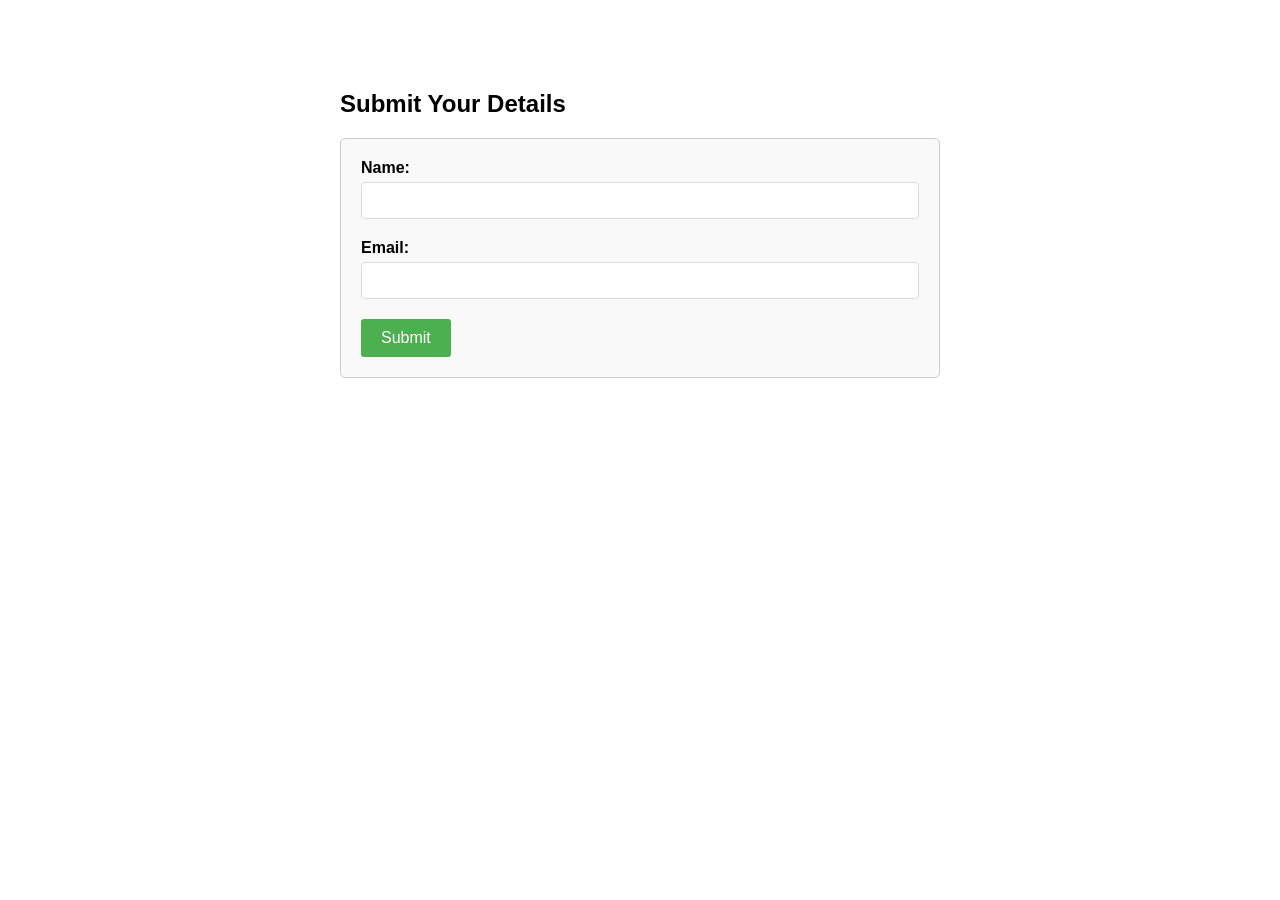
<file: WT/PHP SCRIPTS/web_form.html>
<!DOCTYPE html>
<html lang="en">
<head>
    <meta charset="UTF-8">
    <meta name="viewport" content="width=device-width, initial-scale=1.0">
    <title>Web Form Handling</title>
    <style>
        body {
            font-family: Arial, sans-serif;
            max-width: 600px;
            margin: 50px auto;
            padding: 20px;
        }
        form {
            border: 1px solid #ccc;
            padding: 20px;
            border-radius: 5px;
            background-color: #f9f9f9;
        }
        label {
            display: block;
            margin-bottom: 5px;
            font-weight: bold;
        }
        input[type="text"],
        input[type="email"] {
            width: 100%;
            padding: 10px;
            margin-bottom: 20px;
            border: 1px solid #ddd;
            border-radius: 3px;
            box-sizing: border-box;
        }
        input[type="submit"] {
            background-color: #4CAF50;
            color: white;
            padding: 10px 20px;
            border: none;
            border-radius: 3px;
            cursor: pointer;
            font-size: 16px;
        }
        input[type="submit"]:hover {
            background-color: #45a049;
        }
    </style>
</head>
<body>
    <h2>Submit Your Details</h2>
    <form action="webforms.php" method="GET">
        <label for="name">Name:</label>
        <input type="text" id="name" name="name" required><br>
        
        <label for="email">Email:</label>
        <input type="email" id="email" name="email" required><br>
        
        <input type="submit" value="Submit">
    </form>
</body>
</html>
</file>
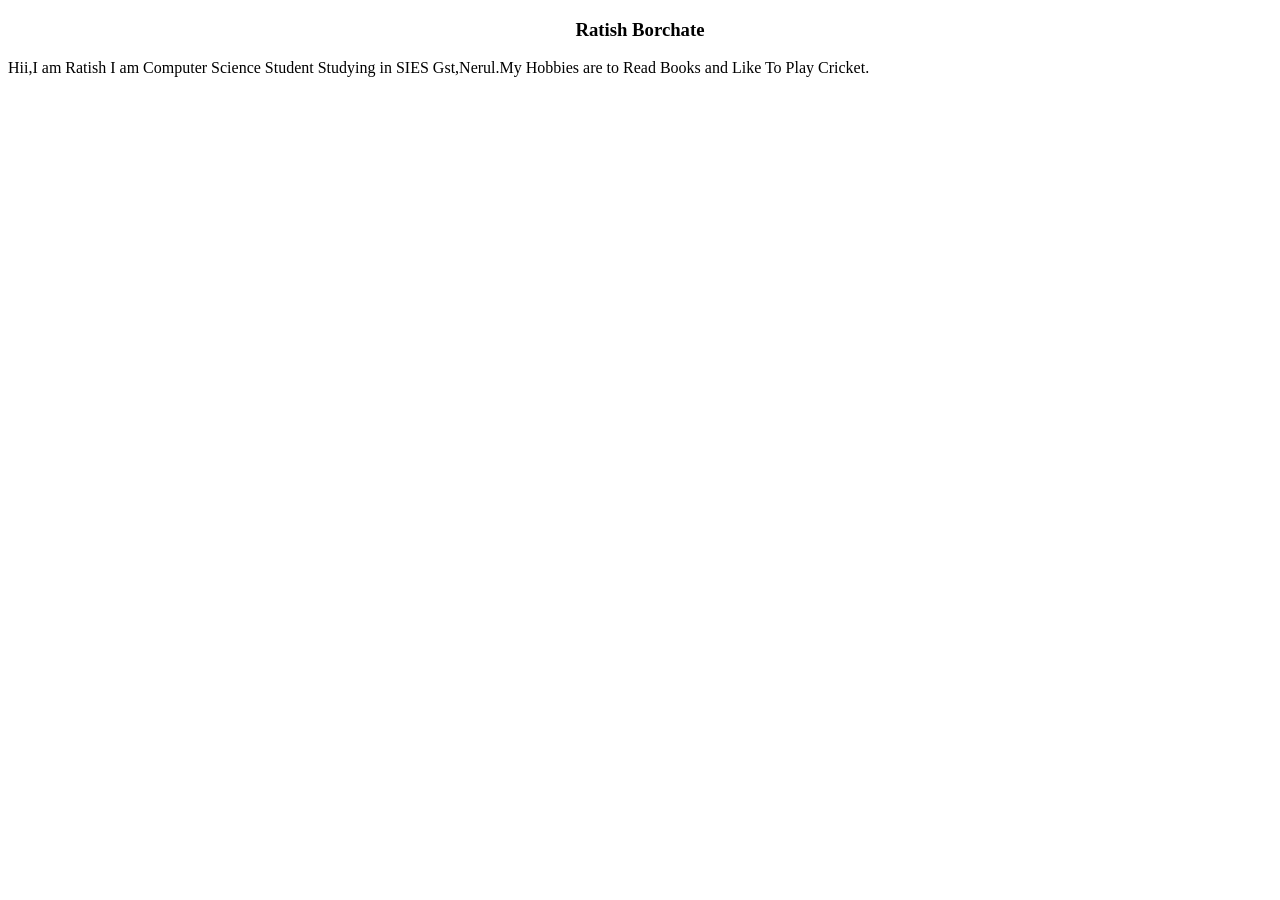
<file: WT/Projects/index_2.html>
<!DOCTYPE html>
<html lang="en">
<head>
    <meta charset="UTF-8">
    <meta name="viewport" content="width=device-width, initial-scale=1.0">
    <title>Blog</title>
</head>
<body>
    <center><h3>Ratish Borchate</h3></center>
    <div>
        <p>
            Hii,I am Ratish I am Computer Science Student Studying in SIES
            Gst,Nerul.My Hobbies are to Read Books and Like To Play Cricket.

    </div>
</body>
</html>
</file>
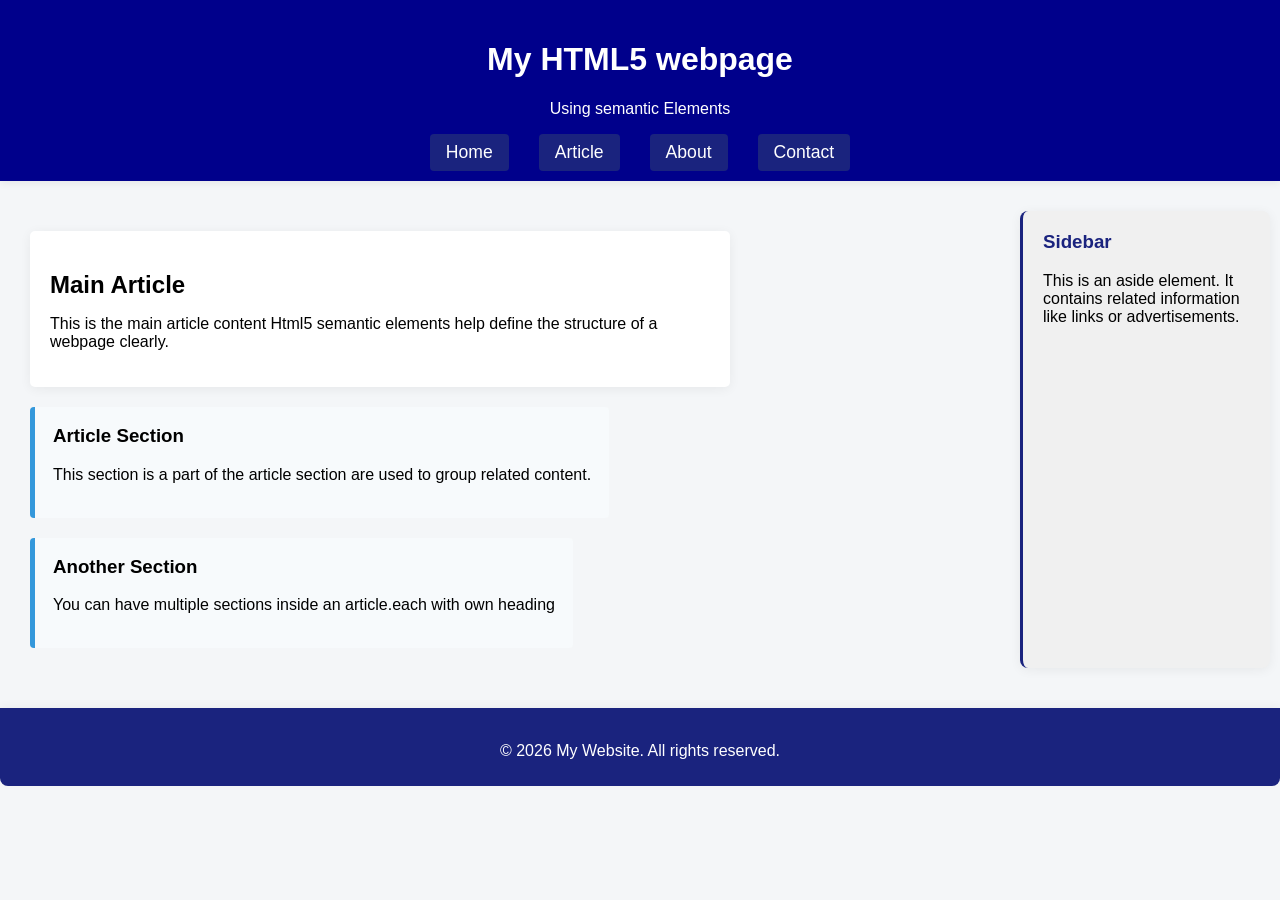
<file: WT/Projects/index_3.html>
<!DOCTYPE html>
<html lang="en">
<head>
    <meta charset="UTF-8">
    <meta name="viewport" content="width=device-width, initial-scale=1.0">
    <title>Html Semantic Page</title>
    <link rel="stylesheet" href="../Assets/style.css">
</head>
<body>
    <header> 
    
        <div class="Navbar">
            <h1>My HTML5 webpage</h1>
            <p>Using semantic Elements</p>
        </div>
        <div class="Navbar2">
            <ul>
                <li>Home</li>
                <li>Article</li>
                <li>About</li>
                <li>Contact</li>
            </ul>
        </div>


</header>

<div class="container">
    <main>
        <article>
            <h2>Main Article</h2>
            <p>This is the main article content Html5 semantic elements help define the structure of a webpage clearly.</p>
        </article>

        <section>
            <h3>Article Section</h3>
            <p>This section is a part of the article section are used to group related content.</p>
        </section>

        <section>
            <h3>Another Section</h3>
            <p>You can have multiple sections inside an article.each with own heading</p>
        </section>
    </main>

    <aside class="sidebar">
        <h3>Sidebar</h3>
        <p>This is an aside element. It contains related
            information like links or advertisements.
        </p>
    </aside>
</div>

<footer>
    <p>&copy; 2026 My Website. All rights reserved.</p>

</footer>

     
</body>
</html>
</file>
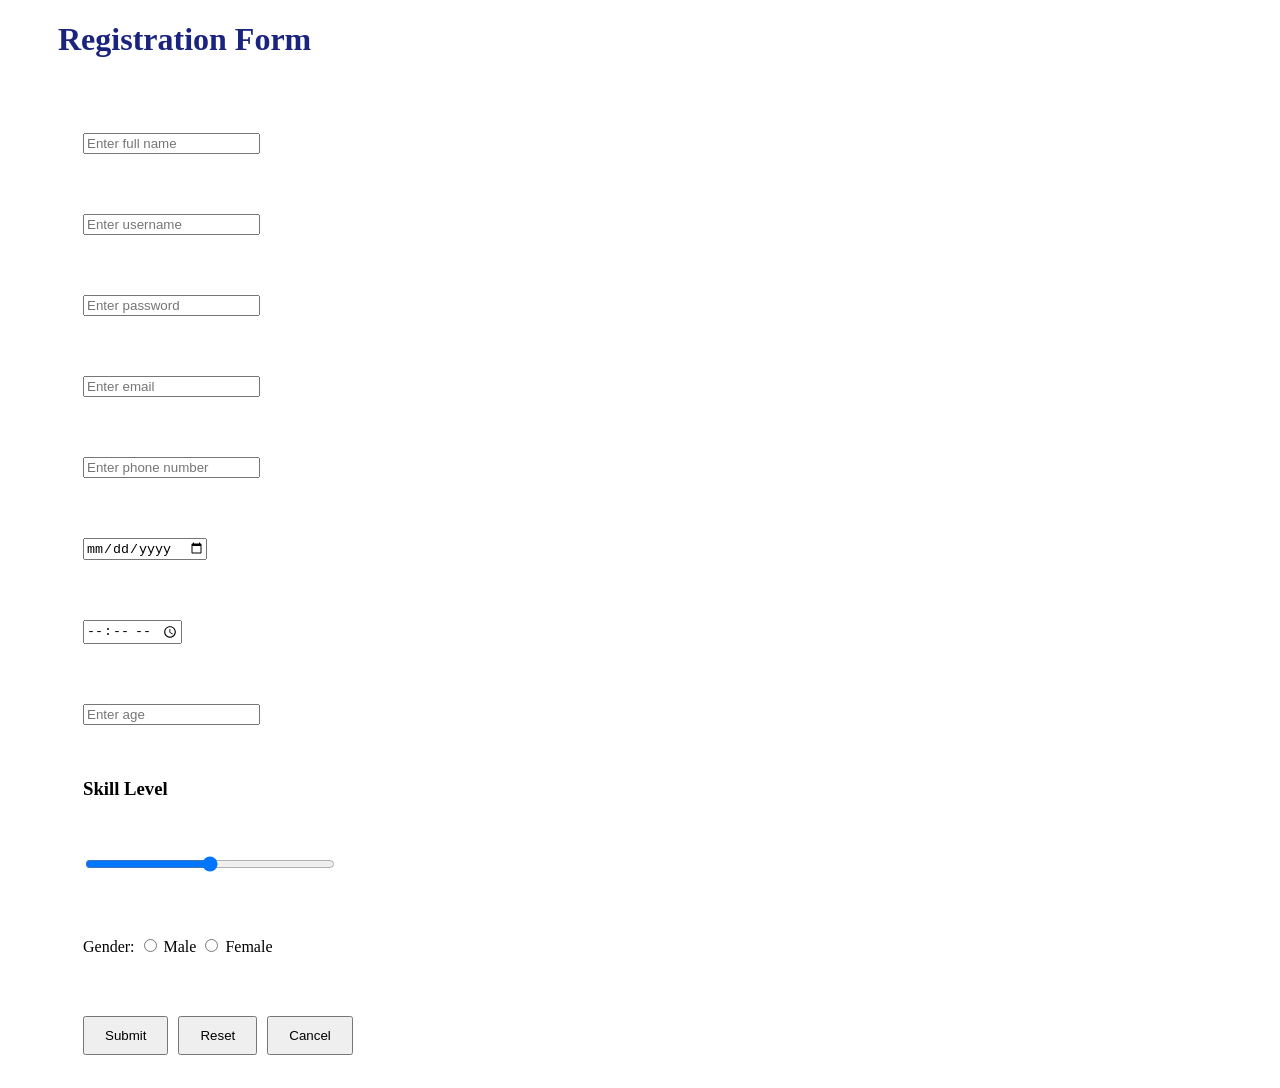
<file: WT/Projects/index_4.html>
<!DOCTYPE html>
<html lang="en">
<head>
    <meta charset="UTF-8">
    <meta name="viewport" content="width=device-width, initial-scale=1.0">
    <title>Document</title>
</head>
<body>
    <h1 style="margin-left:50px; color:#1a237e;">Registration Form</h1>
    <form action="" style ="display:flex ; flex-direction:column; width:300px; margin:0; gap:10px; margin-top:50px; margin-left:50px;">

        <div style="margin: 25px;"><input type="text" placeholder="Enter full name"></div>

        <div style="margin: 25px;"><input type="text" placeholder="Enter username"></div>

        <div style="margin: 25px;"><input type="Password" placeholder="Enter password"></div>

        <div style="margin: 25px;"><input type="Email" placeholder="Enter email"></div>

        <div style="margin: 25px;"><input type="phone Number" placeholder="Enter phone number"></div>

        <div style="margin: 25px;"><input type="date" placeholder="Enter DOB"></div>

        <div style="margin: 25px;"><input type="time" placeholder="Enter registration time"></div>

        <div style="margin: 25px;"><input type="Age" placeholder="Enter age"></div>

        <h3 style="margin-left: 25px; color: black;">Skill Level</h3>

        <div style="margin: 25px;">
            <input type="range" min="0" max="100" value="50" style="width:100%;">
        </div>

        <div style="margin: 25px;">
            <label>Gender: </label>
            <input type="radio" name="gender" value="Male"> Male
            <input type="radio" name="gender" value="Female"> Female
        </div>

        <div style="margin: 25px; display: flex; gap: 10px;">
            <button type="submit" style="padding: 10px 20px; cursor: pointer;">Submit</button>
            <button type="reset" style="padding: 10px 20px; cursor: pointer;">Reset</button>
            <button type="button" style="padding: 10px 20px; cursor: pointer;">Cancel</button>
        </div>

    </form>

</html>
</file>
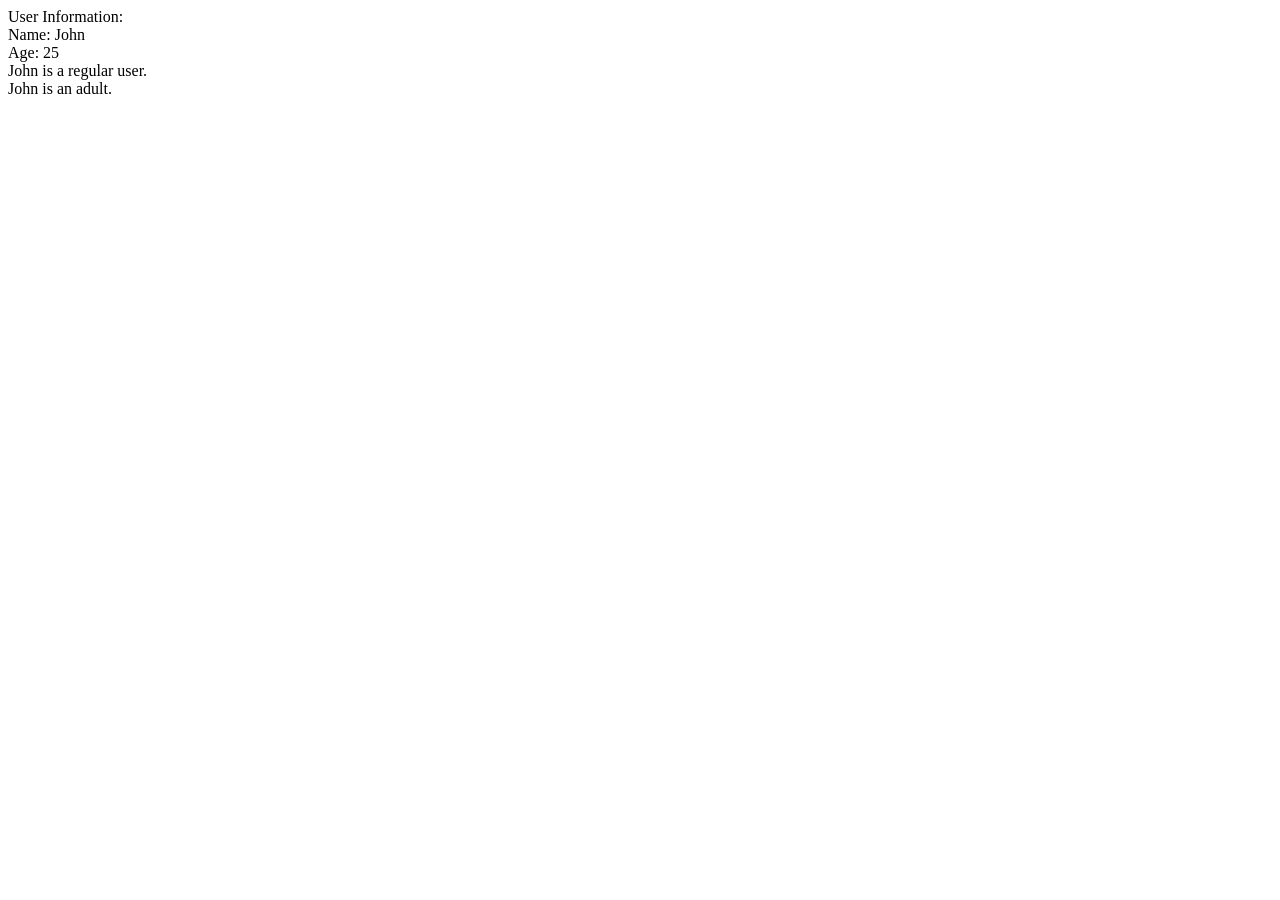
<file: WT/Projects/index_6.html>
<!DOCTYPE html>
<html lang="en">
<head>
    <meta charset="UTF-8">
    <meta name="viewport" content="width=device-width, initial-scale=1.0">
    <title>Document</title>
</head>
<body>
    <script>
        let age = 25;
        let isAdmin = false;
        let user = {
            name: "John",
            age: 25
        };
        
    document.write("User Information:");
    document.write("<br>Name: " + user.name);
    document.write("<br>Age: " + user.age);
    if (isAdmin) {
        document.write("<br>" + user.name + " has admin access.");
    } else {
        document.write("<br>" + user.name + " is a regular user.");
    }

    if (age >= 18) {
        document.write("<br>" + user.name + " is an adult.");
    } else {
        document.write("<br>" + user.name + " is a minor.");
    }
    </script>
    
</body>
</html>
</file>
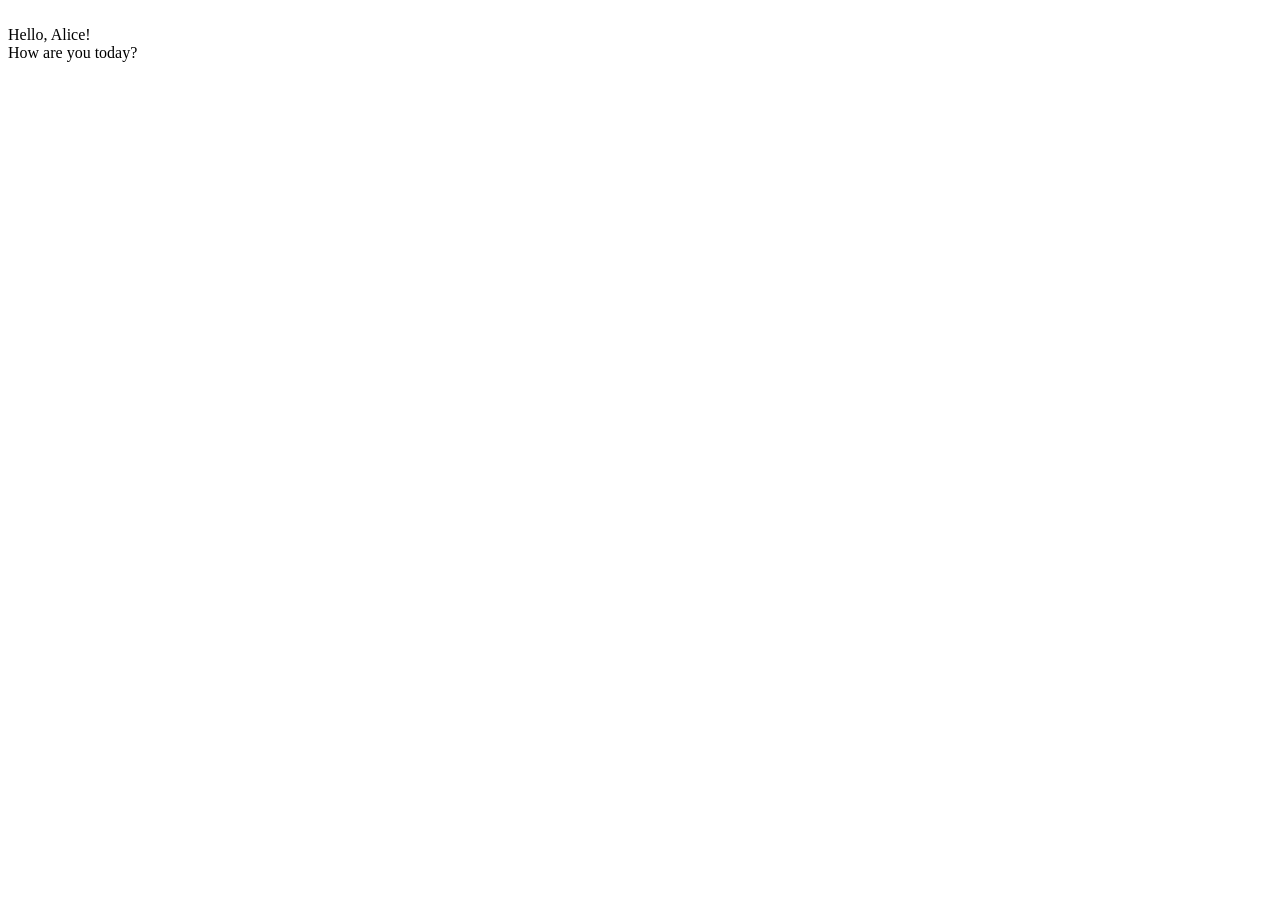
<file: WT/Projects/index_8.html>
<!DOCTYPE html>
<html lang="en">
<head>
    <meta charset="UTF-8">
    <meta name="viewport" content="width=device-width, initial-scale=1.0">
    <title>Document</title>
</head>
<body>
    <script>

        function greetUser(name, callback) {
            document.write("<br>Hello, " + name + "!");
            callback();
        }

        function askQuestion() {
            document.write("<br>How are you today?");
        }

        greetUser("Alice", askQuestion);
    </script>
</body>
</html>
</file>
<file: WT/Assets/style.css>
/* General improvements for modern look and responsiveness */
html {
    box-sizing: border-box;
    font-family: 'Segoe UI', Arial, sans-serif;
    background: #f4f6f8;
}

*, *:before, *:after {
    box-sizing: inherit;
}

.Navbar {
    padding: 10px 0 0 0;
}

.Navbar2 ul {
    display: flex;
    justify-content: center;
    gap: 30px;
    list-style: none;
    padding: 0;
    margin: 0;
}

.Navbar2 li {
    display: inline-block;
    font-size: 1.1em;
    background-color: #1a237e;
    padding: 8px 16px;
    border-radius: 4px;
    color: white;
}

.Navbar2 a {
    color: #fff;
    text-decoration: none;
    padding: 8px 16px;
    border-radius: 4px;
    transition: background 0.2s;
}

.Navbar2 a:hover, .Navbar2 a:focus {
    background: #4169e1;
    outline: none;
}

body {
    margin: 0;
    padding: 0;
}

header {
    background-color: #1a237e;
    color: white;
    text-align: center;
    padding: 10px 0 0 0;
    box-shadow: 0 2px 8px rgba(0,0,0,0.07);
}

.container {
    display: flex;
    gap: 20px;
    margin: 30px 10px;
}

main {
    display: flex;
    flex-direction: column;
    justify-content: flex-start;
    align-items: flex-start;
    gap: 20px;
    flex: 1;
}

article {
    flex: 0 1 auto;
    padding: 30px;
    background: white;
    margin-right: 0;
    border-radius: 8px;
    box-shadow: 0 2px 12px rgba(0,0,0,0.06);
    width: auto;
    max-width: 700px;
}

section {
    flex: 0 1 auto;
    margin-top: 0;
    padding: 18px;
    background: #f7fafc;
    border-left: 5px #3498db solid;
    border-radius: 4px;
    width: auto;
    max-width: 700px;
}

section h3 {
    margin-top: 0;
    color: black;
}



.sidebar {
    flex: 0 0 250px;
    padding: 20px;
    background: #f0f0f0;
    border-left: 3px solid #1a237e;
    border-radius: 8px;
    box-shadow: 0 2px 12px rgba(0,0,0,0.06);
}

.sidebar h3 {
    margin-top: 0;
    color: #1a237e;
}

.sidebar ul {
    list-style: none;
    padding: 0;
    margin: 10px 0;
}

.sidebar li {
    padding: 8px 0;
    border-bottom: 1px solid #ddd;
    color: #333;
}

footer {
    background: #1a237e;
    color: #fff;
    text-align: center;
    padding: 18px 0 10px 0;
    margin-top: 40px;
    font-size: 1em;
    border-radius: 0 0 8px 8px;
    box-shadow: 0 -2px 8px rgba(0,0,0,0.04);
}

.Navbar2 ul {
    display: flex;
    justify-content: center;
    gap: 30px;
    list-style: none;
    padding: 0;
    margin: 0;
}

.Navbar2 li {
    display: inline-block;
    font-size: 1.1em;
    cursor: pointer;
}

body {
    margin: 0;
    padding: 0;
}

header {
    background-color: darkblue;
    color: white;
    text-align: center;
    padding: 10px;
}

main {
    display:flex;
    margin:20px;
}

article {
    flex:3;
    padding:20px;
    background: white;
    margin-right:20px;
    border-radius: 5px;
}

article h2{
    margin-bottom: 10px;
}
</file>
